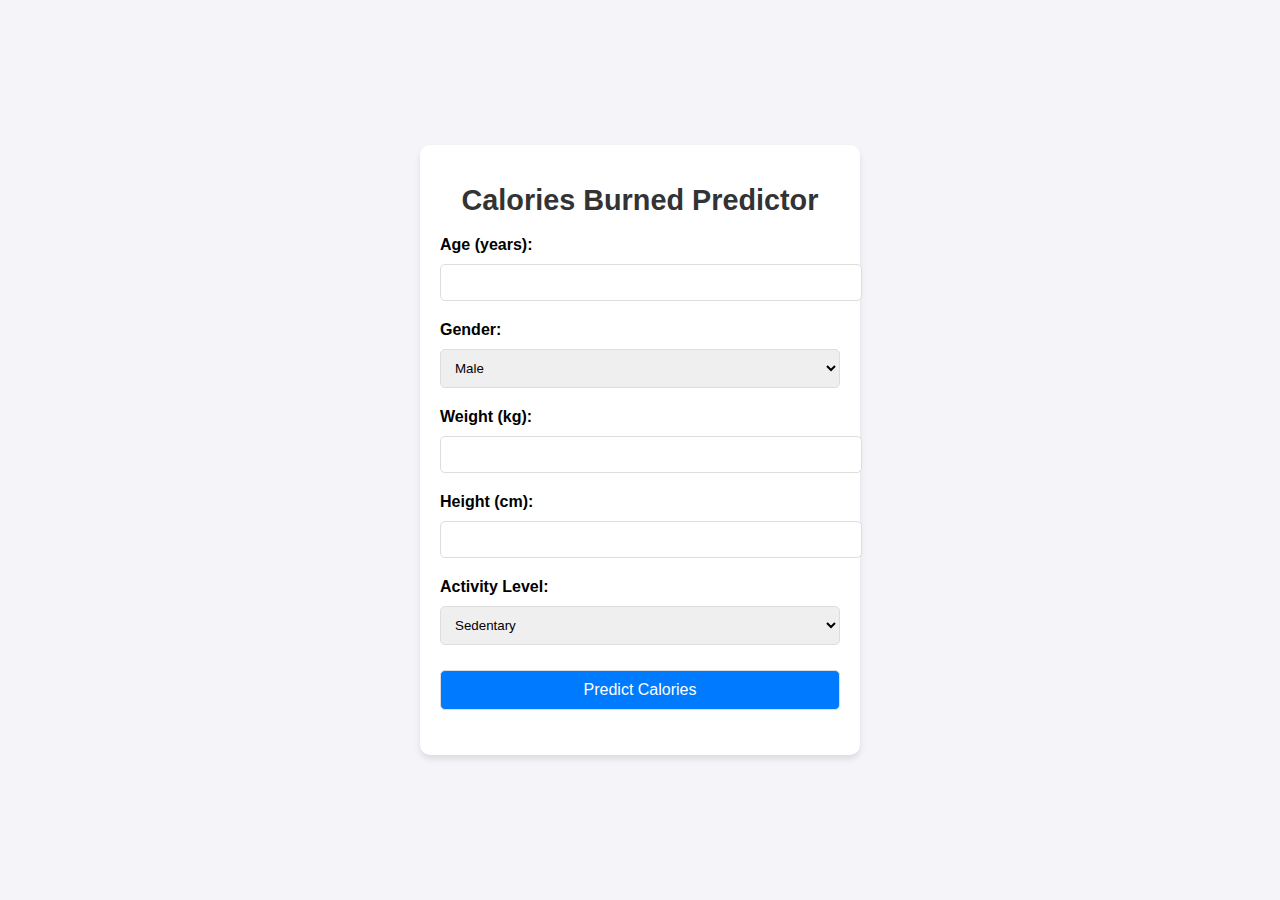
<file: public/index.html>
<!DOCTYPE html>
<html lang="en">
<head>
  <meta charset="UTF-8">
  <meta name="viewport" content="width=device-width, initial-scale=1.0">
  <title>Calories Burned Predictor</title>
  <link rel="stylesheet" href="styles.css">
</head>
<body>
  <div class="container">
    <h1>Calories Burned Predictor</h1>
    <form id="caloriesForm">
      <div class="form-group">
        <label for="age">Age (years):</label>
        <input type="number" id="age" required>
      </div>
      <div class="form-group">
        <label for="gender">Gender:</label>
        <select id="gender" required>
          <option value="male">Male</option>
          <option value="female">Female</option>
        </select>
      </div>
      <div class="form-group">
        <label for="weight">Weight (kg):</label>
        <input type="number" id="weight" required>
      </div>
      <div class="form-group">
        <label for="height">Height (cm):</label>
        <input type="number" id="height" required>
      </div>
      <div class="form-group">
        <label for="activityLevel">Activity Level:</label>
        <select id="activityLevel" required>
          <option value="1.2">Sedentary</option>
          <option value="1.375">Lightly Active</option>
          <option value="1.55">Moderately Active</option>
          <option value="1.725">Very Active</option>
          <option value="1.9">Super Active</option>
        </select>
      </div>
      <button type="submit">Predict Calories</button>
    </form>
    <div id="result"></div>
  </div>
  <script src="script.js"></script>
</body>
</html>
</file>
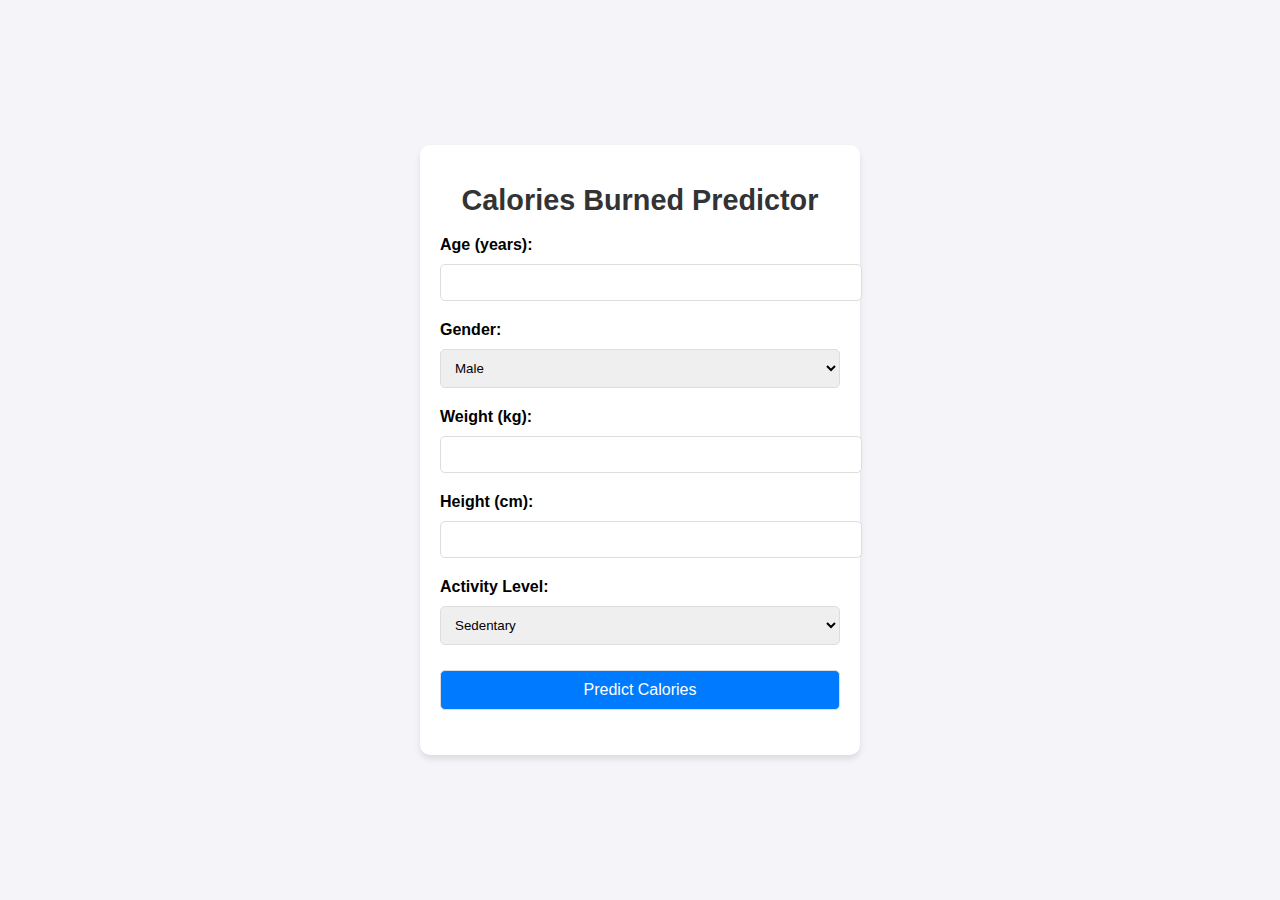
<file: public/calories.html>
<!DOCTYPE html>
<html lang="en">
<head>
  <meta charset="UTF-8">
  <meta name="viewport" content="width=device-width, initial-scale=1.0">
  <title>Calories Burned Predictor</title>
  <link rel="stylesheet" href="calories.css">
</head>
<body>
  <div class="container">
    <h1>Calories Burned Predictor</h1>
    <form id="caloriesForm">
      <div class="form-group">
        <label for="age">Age (years):</label>
        <input type="number" id="age" required>
      </div>
      <div class="form-group">
        <label for="gender">Gender:</label>
        <select id="gender" required>
          <option value="male">Male</option>
          <option value="female">Female</option>
        </select>
      </div>
      <div class="form-group">
        <label for="weight">Weight (kg):</label>
        <input type="number" id="weight" required>
      </div>
      <div class="form-group">
        <label for="height">Height (cm):</label>
        <input type="number" id="height" required>
      </div>
      <div class="form-group">
        <label for="activityLevel">Activity Level:</label>
        <select id="activityLevel" required>
          <option value="1.2">Sedentary</option>
          <option value="1.375">Lightly Active</option>
          <option value="1.55">Moderately Active</option>
          <option value="1.725">Very Active</option>
          <option value="1.9">Super Active</option>
        </select>
      </div>
      <button type="submit">Predict Calories</button>
    </form>
    <div id="result"></div>
  </div>
  <script src="calories.js"></script>
</body>
</html>
</file>
<file: public/styles.css>
/* style.css */
body {
    font-family: Arial, sans-serif;
    background-color: #f4f4f9;
    margin: 0;
    padding: 0;
    display: flex;
    justify-content: center;
    align-items: center;
    height: 100vh;
  }
  
  .container {
    background: white;
    border-radius: 10px;
    box-shadow: 0 4px 6px rgba(0, 0, 0, 0.1);
    padding: 20px;
    width: 90%;
    max-width: 400px;
  }
  
  h1 {
    font-size: 1.8em;
    text-align: center;
    color: #333;
  }
  
  .form-group {
    margin-bottom: 15px;
  }
  
  label {
    display: block;
    font-weight: bold;
    margin-bottom: 5px;
  }
  
  input, select, button {
    width: 100%;
    padding: 10px;
    margin: 5px 0;
    border: 1px solid #ddd;
    border-radius: 5px;
  }
  
  button {
    background-color: #007BFF;
    color: white;
    font-size: 1em;
    cursor: pointer;
  }
  
  button:hover {
    background-color: #0056b3;
  }
  
  #result {
    margin-top: 20px;
    font-size: 1.2em;
    text-align: center;
    color: #28a745;
  }
</file>
<file: public/calories.css>
/* style.css */
body {
    font-family: Arial, sans-serif;
    background-color: #f4f4f9;
    margin: 0;
    padding: 0;
    display: flex;
    justify-content: center;
    align-items: center;
    height: 100vh;
  }
  
  .container {
    background: white;
    border-radius: 10px;
    box-shadow: 0 4px 6px rgba(0, 0, 0, 0.1);
    padding: 20px;
    width: 90%;
    max-width: 400px;
  }
  
  h1 {
    font-size: 1.8em;
    text-align: center;
    color: #333;
  }
  
  .form-group {
    margin-bottom: 15px;
  }
  
  label {
    display: block;
    font-weight: bold;
    margin-bottom: 5px;
  }
  
  input, select, button {
    width: 100%;
    padding: 10px;
    margin: 5px 0;
    border: 1px solid #ddd;
    border-radius: 5px;
  }
  
  button {
    background-color: #007BFF;
    color: white;
    font-size: 1em;
    cursor: pointer;
  }
  
  button:hover {
    background-color: #0056b3;
  }
  
  #result {
    margin-top: 20px;
    font-size: 1.2em;
    text-align: center;
    color: #28a745;
  }
</file>
